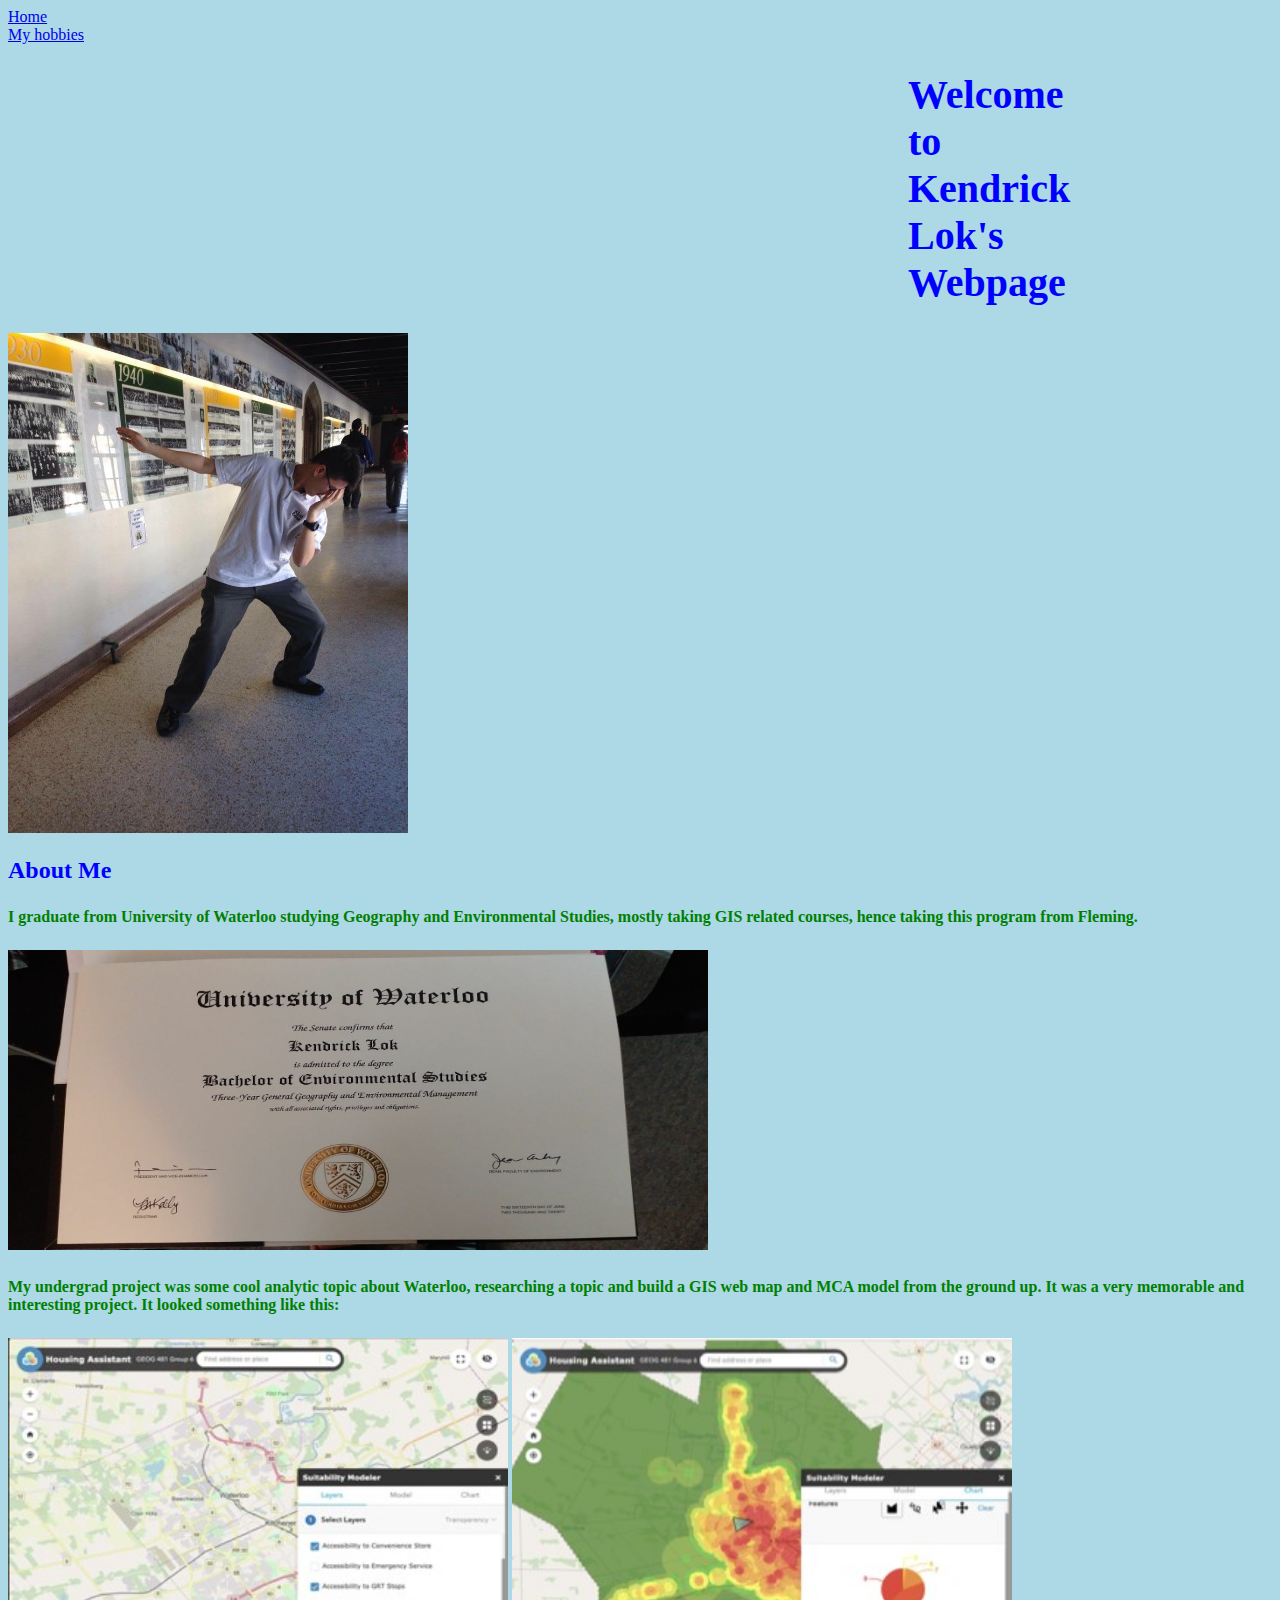
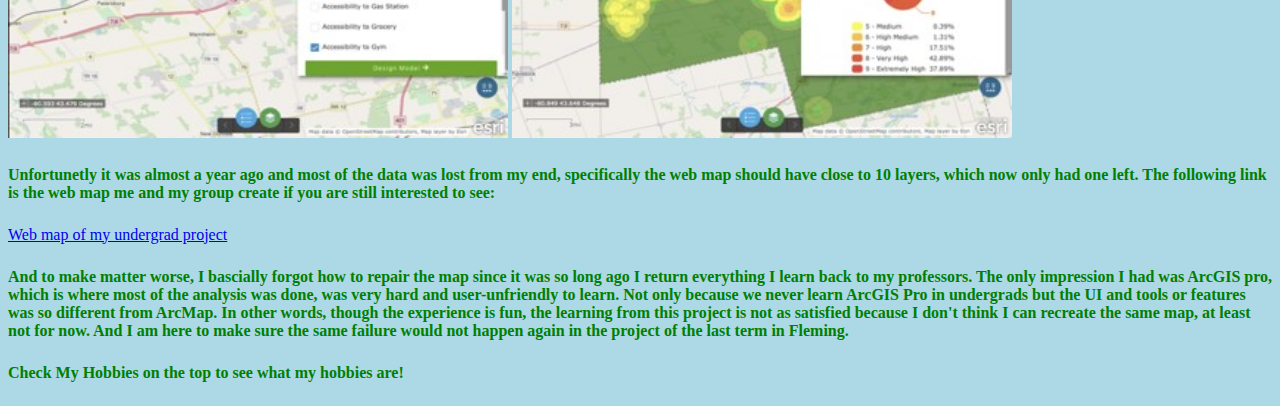
<file: index.html>
<!DOCTYPE html>
<html>
<head>
<title>Kendrick's Website</title>
<link rel="stylesheet" href="styles.css">
</head>

<body>
<ul>
	<li><a href="index.html">Home</a><li>
	<li><a href="myhobbies.html">My hobbies</a><li>
</ul>	
<h1>Welcome to Kendrick Lok's Webpage</h1>

<!--All images in this file are my own original images-->
<img src="images/me.jpg"  width="400" height="500" alt=" This is a picture of me (years ago)">

<h2><b>About Me</b></h2>

<p> I graduate from University of Waterloo studying Geography and Environmental Studies, mostly taking GIS related courses, 
hence taking this program from Fleming.</p>

<img src="images/diploma.jpg" width="700" height="300" alt="My undergrad diploma">

<p> My undergrad project was some cool analytic topic about Waterloo, researching a topic and build a GIS web map and MCA model from the ground up.
It was a very memorable and interesting project. It looked something like this:</p>
 
<img src="images/proj1.jpg" width="500" height="400" alt="screenshot1 of my project">
<img src="images/proj2.jpg" width="500" height="400" alt="screenshot2 of my project">
 
<p>Unfortunetly it was almost a year ago and most of the data was lost from my end, specifically the web map should have close to 10 layers, which now only had one left. 
The following link is the web map me and my group create if you are still interested to see:</p>

<a href="https://pablo-l.maps.arcgis.com/apps/webappviewer/index.html?id=0e1fbe1faad54c2c995f4fcca7d3b3bf"> Web map of my undergrad project</a>

<p> And to make matter worse, I bascially forgot how to repair the map since it was so long ago I return everything I learn back to my professors.
The only impression I had was ArcGIS pro, which is where most of the analysis was done, was very hard and user-unfriendly to learn. 
Not only because we never learn ArcGIS Pro in undergrads but the UI and tools or features was so different from ArcMap. 
In other words, though the experience is fun, the learning from this project is not as satisfied because I don't think I can recreate the same map, at least not for now.
And I am here to make sure the same failure would not happen again in the project of the last term in Fleming. </p>

<p>Check My Hobbies on the top to see what my hobbies are!</p>




</body>
</html>
</file>
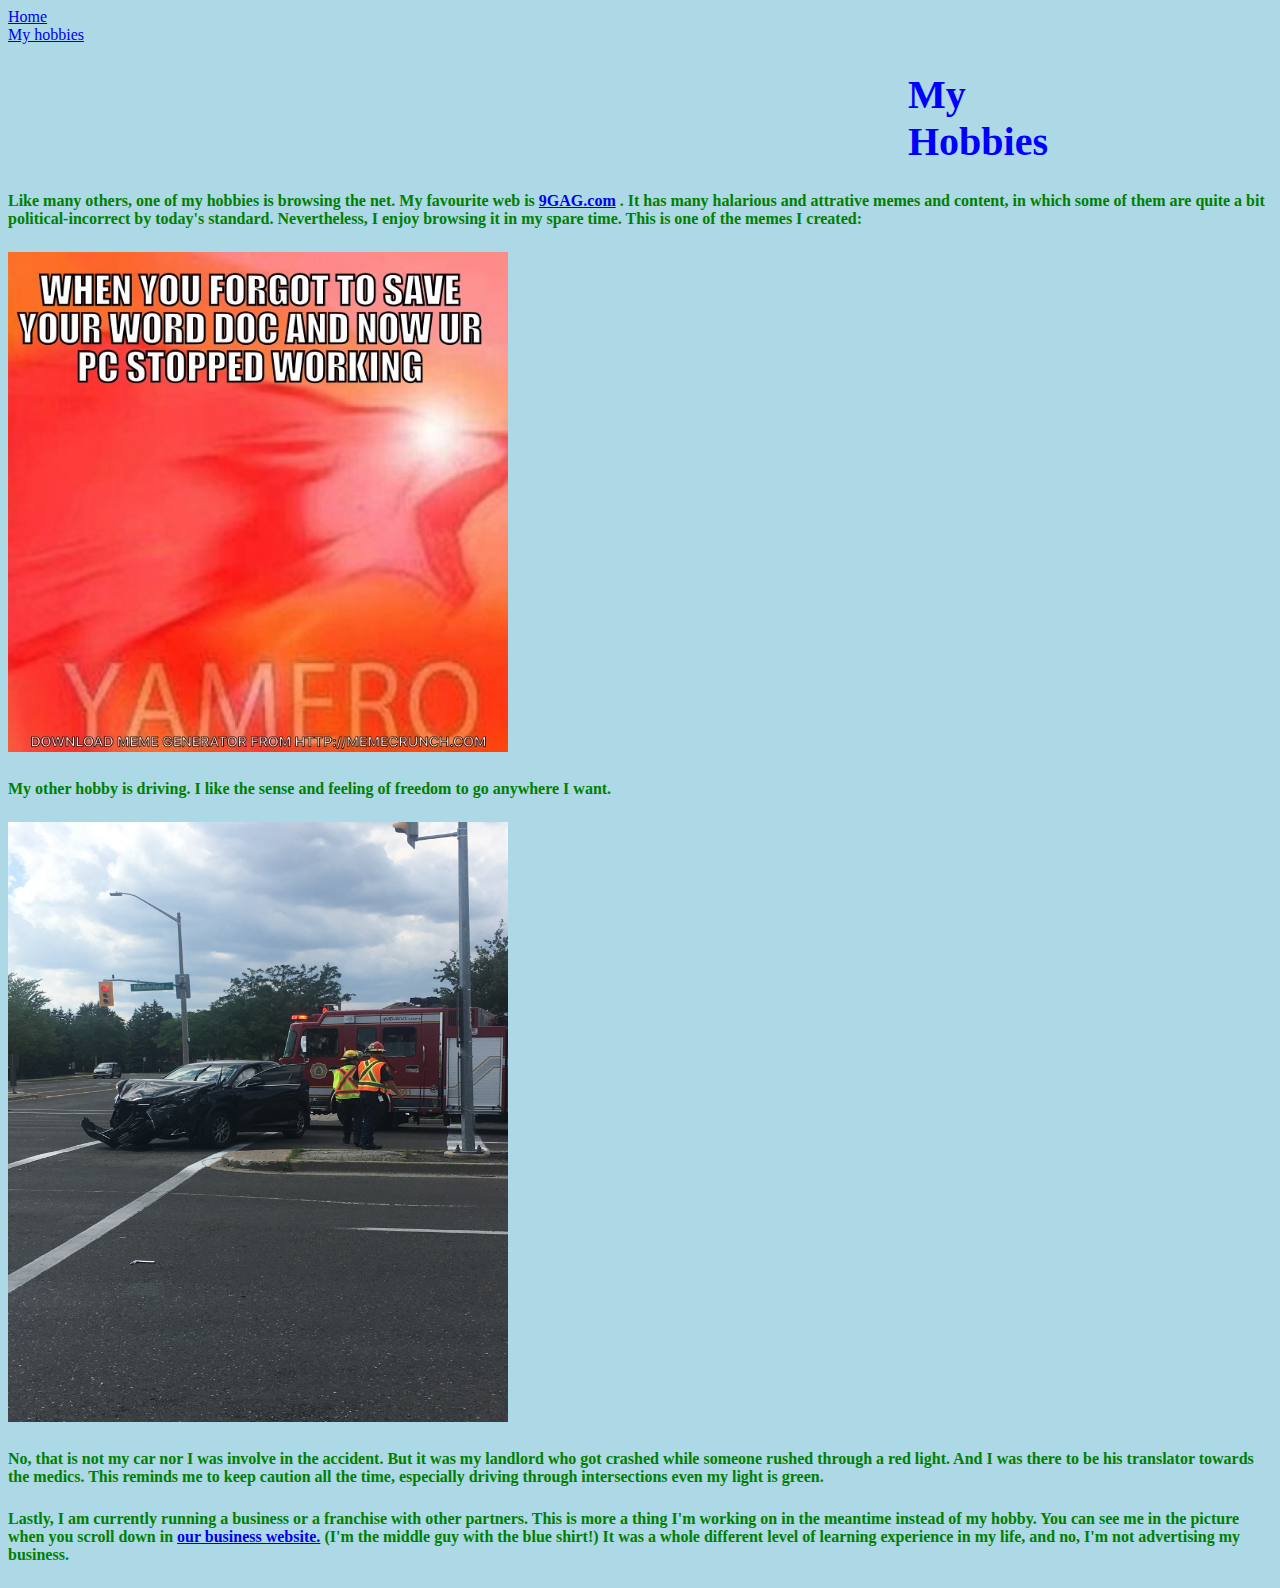
<file: myhobbies.html>
<!DOCTYPE html>
<html>
<head>
<link rel="stylesheet" href="styles.css">
</head>

<body>
<ul>
	<li><a href="index.html">Home</a><li>
	<li><a href="myhobbies.html">My hobbies</a><li>
</ul>	

<h1>My Hobbies</h1>

<!--All images in this file are my own original images-->
<p>Like many others, one of my hobbies is browsing the net. My favourite web is <a href="https://9gag.com/">9GAG.com</a>
. It has many halarious and attrative memes and content, in which some of them are quite a bit political-incorrect by today's standard.
Nevertheless, I enjoy browsing it in my spare time. This is one of the memes I created:</p>
<!--image of my meme-->
<img src="images/meme.png" width="500" height="500" alt="my meme">

<p>My other hobby is driving. I like the sense and feeling of freedom to go anywhere I want.</p>
<!--image of car crash-->
<img src="images/crash.jpg" width="500" height="600" alt="a live crash scene">

<p>No, that is not my car nor I was involve in the accident. But it was my landlord who got crashed while someone rushed
through a red light. And I was there to be his translator towards the medics. This reminds me to keep caution all the time, 
especially driving through intersections even my light is green.<p/>

<p>Lastly, I am currently running a business or a franchise with other partners. This is more a thing I'm working on 
in the meantime instead of my hobby. You can see me in the picture when you scroll down in 
<!-- My website link--><a href="https://www.richmondhill.idealabkids.com/">our business website.</a> (I'm the middle guy with the blue shirt!)
It was a whole different level of learning experience in my life, and no, I'm not advertising my business.</p>




</body>
</html>
</file>
<file: styles.css>
body {background-color: lightblue;}
ul{
	list-style-type: none;
	margin: 0;
	padding: 0;
}


h1  {color: blue;
	font-size: 2.5em;
	margin-inline-start: 900px;
	margin-inline-end: 1800px;}
	
h2  {color: blue; 
	font-weight:bold}
p	{color: green; 
	font-weight: bold;
	font-size: 1em;
	margin-block-start:1.5em;
	margin-block-end:1.5em;}
</file>
